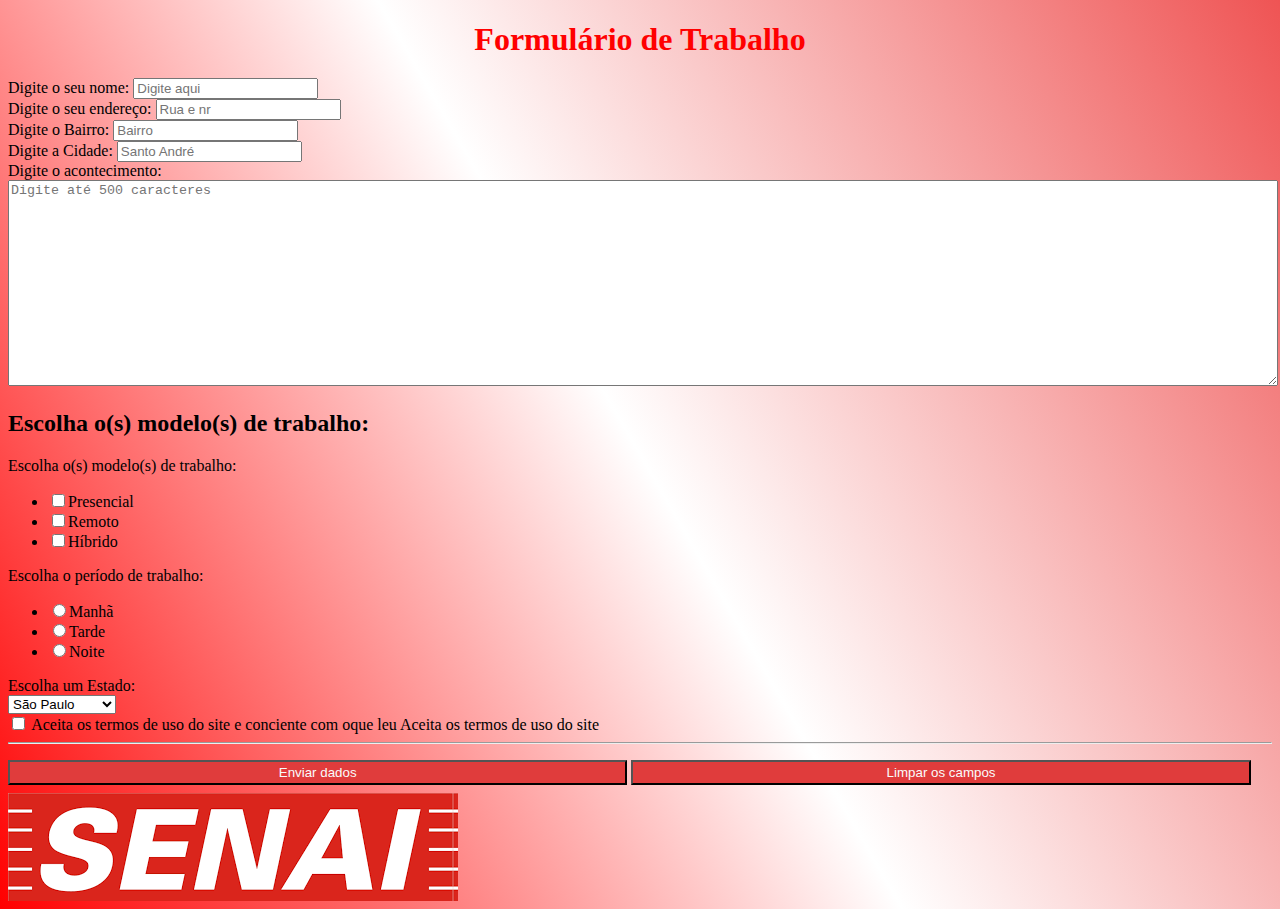
<file: Formulario de interação/index.html>
<!DOCTYPE html>
<html lang="pt-br">
<head>
    <meta charset="UTF-8">
    <meta name="viewport" content="width=device-width, initial-scale=1.0">
    <link rel="stylesheet" href="style.css">

    <title>Formulario de interação</title>
</head>
    <body>
   
    <h1>Formulário de Trabalho</h1>
   
    <div class="form-grup">
    <label for="nome">Digite o seu nome:</label>
    <input type="text" id="nome" name="nome" placeholder="Digite aqui">
    
    <div class="form-group">
    <label for="endereco">Digite o seu endereço:</label>
    <input type="text" id="endereco" name="endereco" placeholder="Rua e nr"> 
   
    <div class="form-group">
    <label for="bairro">Digite o Bairro:</label>
    <input type="text" id="bairro" name="bairro" placeholder="Bairro">
    
    <div class="form-group">
    <label for="cidade">Digite a Cidade:</label>
    <input type="text" id="cidade" name="cidade" placeholder="Santo André">

    
    
    <div class="form-group">
    <label for="mensagem">Digite o acontecimento:</label>
    <textarea id="mensagem" name="mensagem" placeholder="Digite até 500 caracteres"></textarea>

    <h2>Escolha o(s) modelo(s) de trabalho:</h2>
    
    <p>Escolha o(s) modelo(s) de trabalho:</p>
    <ul>
        <li><input type="checkbox">Presencial</li>
        <li><input type="checkbox">Remoto</li>
        <li><input type="checkbox">Híbrido</li>
    </ul>
    <p>Escolha o período de trabalho:</p>
    <ul>
        <li><input type="radio">Manhã</li>
        <li><input type="radio">Tarde</li>
        <li><input type="radio">Noite</li>
    </ul>

    </select></p

    <h2>Escolha um Estado:</h2>
    <div class="form-group">
    <select id="estado" name="estado">
    <option value="espirito-santo">São Paulo</option><option value="espirito-santo">Rio de Janeiro</option><option value="espirito-santo">Minas Gerais</option><option value="espirito-santo">São Caetano</option></select>

    <div class="form-group">
    <input type="checkbox" id="termos" name="termos" value="aceito">
    <label for="termos">Aceita os termos de uso do site e conciente com oque leu </label>

    <label for="termos">Aceita os termos de uso do site</label>

    <hr>

    <input type="submit" value="Enviar dados"></input>
    
    <input type="reset" value="Limpar os campos"></input>
    
    <div class="div-background">
 
    </div>
    </body>
</html>
</file>
<file: Formulario de interação/style.css>
h1{
    color: rgb(255, 0, 0);
}

h2{
    color: rgb(0, 0, 0);
}
.div-background{
    background-image:url(senai.png);
    height:108px;
    width: 450px
}

body{
    background:linear-gradient(600deg, #ef5454,#ffffff,#ff0000)
}
.container {
    width: 500px;
    margin: 50px auto;
    background-color: white;
    border: 1px solid #ccc;
    padding: 20px;
  }
  
  h1 {
    text-align: center;
    margin-bottom: 20px;
  }
  
  textarea {
    width: 100%;
    height: 200px;

  }
  input[type="submit"], input[type="reset"] {
    background-color: #e03c3c;
    color: rgb(250, 250, 250);
    padding: 3px 2px;
    margin: 8px 0;
    width: 49%;
  }
</file>
